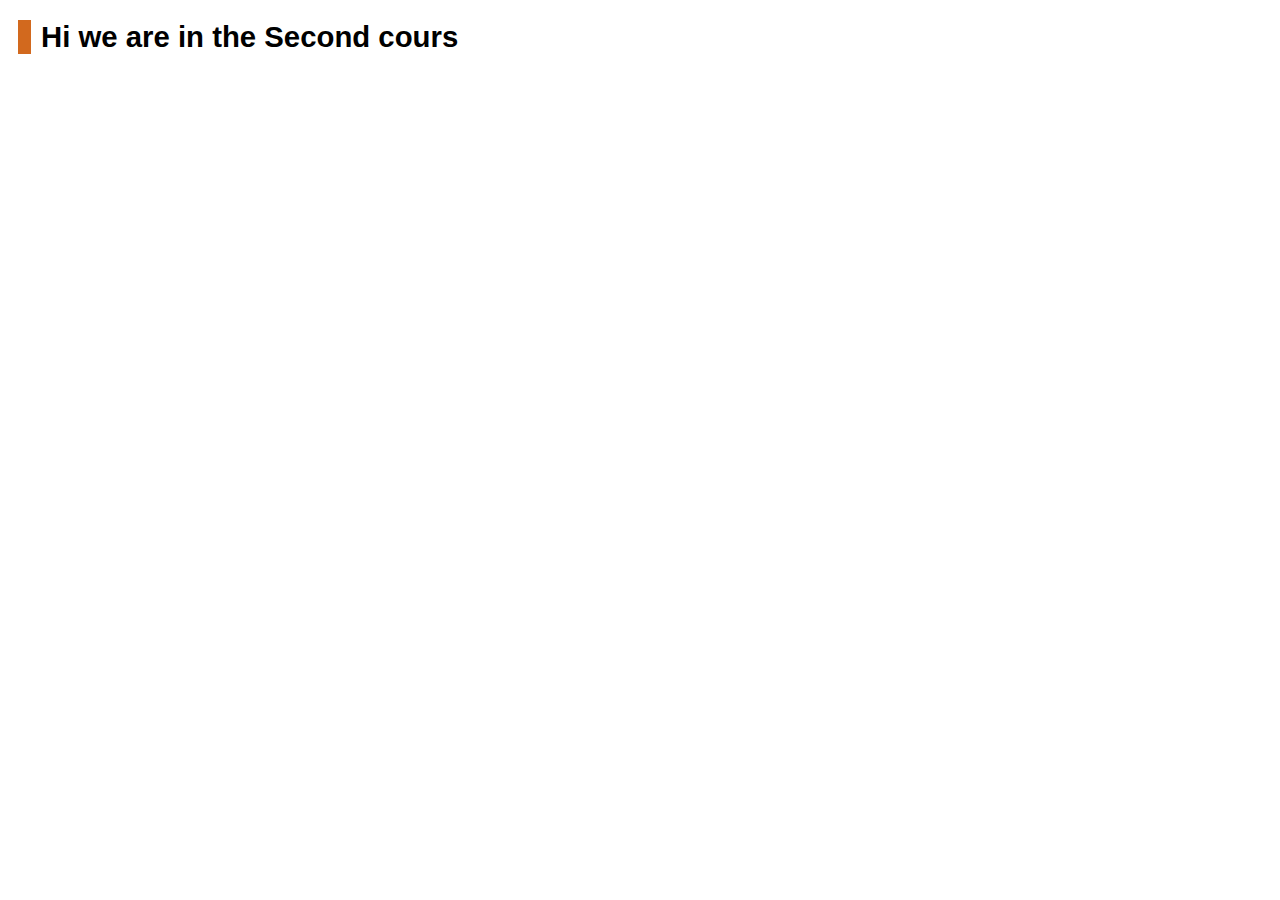
<file: cours3/index.html>
<!DOCTYPE html>
<html lang="en">
<head>
    <meta charset="UTF-8">
    <title>Document</title>
    <link rel="stylesheet" href="style.css">
</head>
<body>
    <h1 id="firstHeader"> Hi we are in the Second cours</h1> 
    <div id="jscontainer"></div>
    
    
    <script src="ap.js"></script>
</body>
</html>
</file>
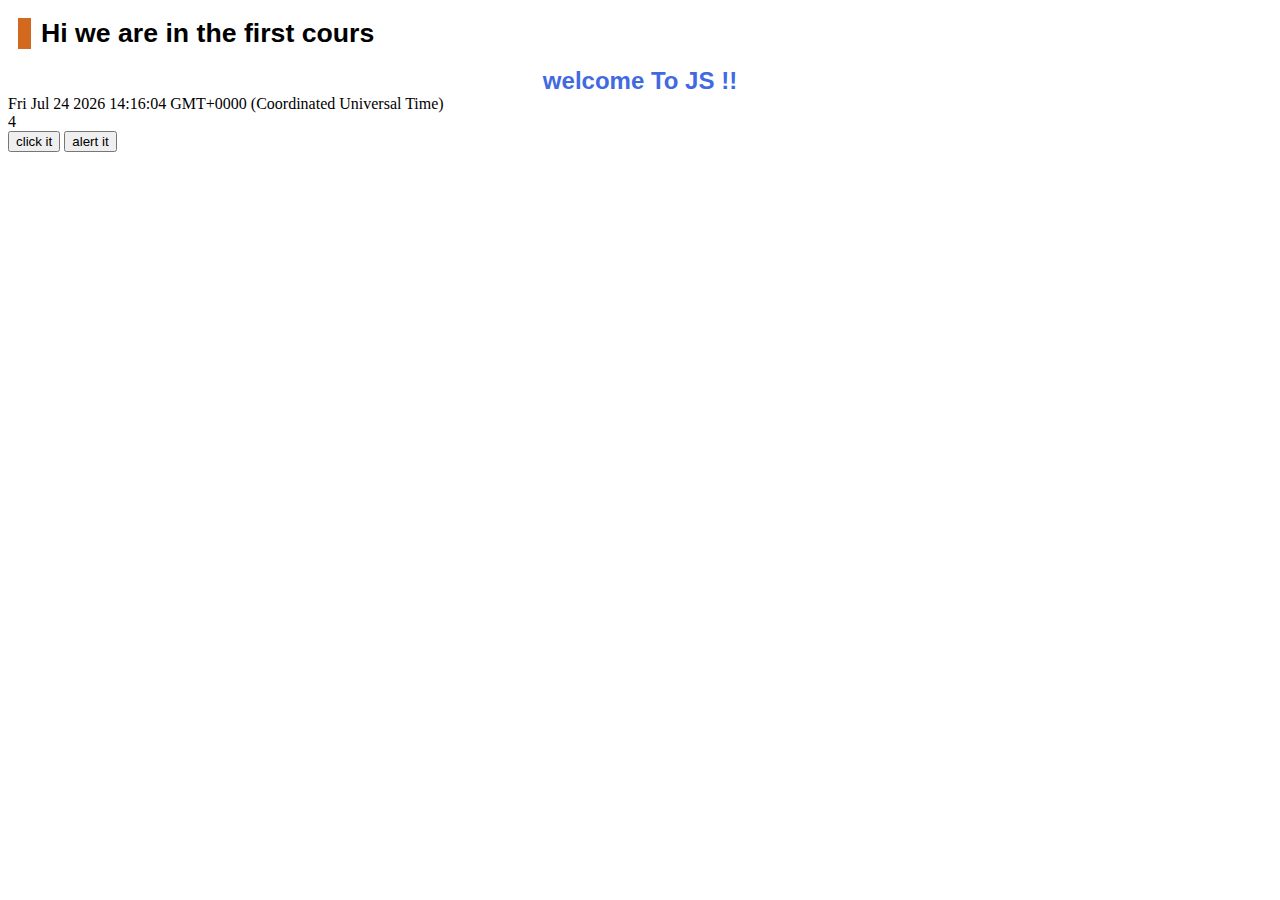
<file: cours1/final/index.html>
<!DOCTYPE html>
<html lang="en">
<head>
    <meta charset="UTF-8">
    <title>Document</title>
    <link rel="stylesheet" href="style.css">
   
</head>
<body>
    <h1 id="firstHeader"> Hi we are in the first cours</h1> 
    <div id="jscontainer"></div>
    <div id="jscontainer2"></div>
    <div id="jscontainer3">4</div>

    <script src="ap.js"></script>


    <!-- document.write -->
    <button type="button" onclick="document.write(14 + 6)">click it</button>

    <!-- document.getElementById -->
    <script>
        document.getElementById("jscontainer2").innerHTML = new Date();
    </script>

    <!-- window.alert -->
    <button type="button" onclick="window.alert('alert !!!  hello world')">alert it</button>
    
</body>
</html>
</file>
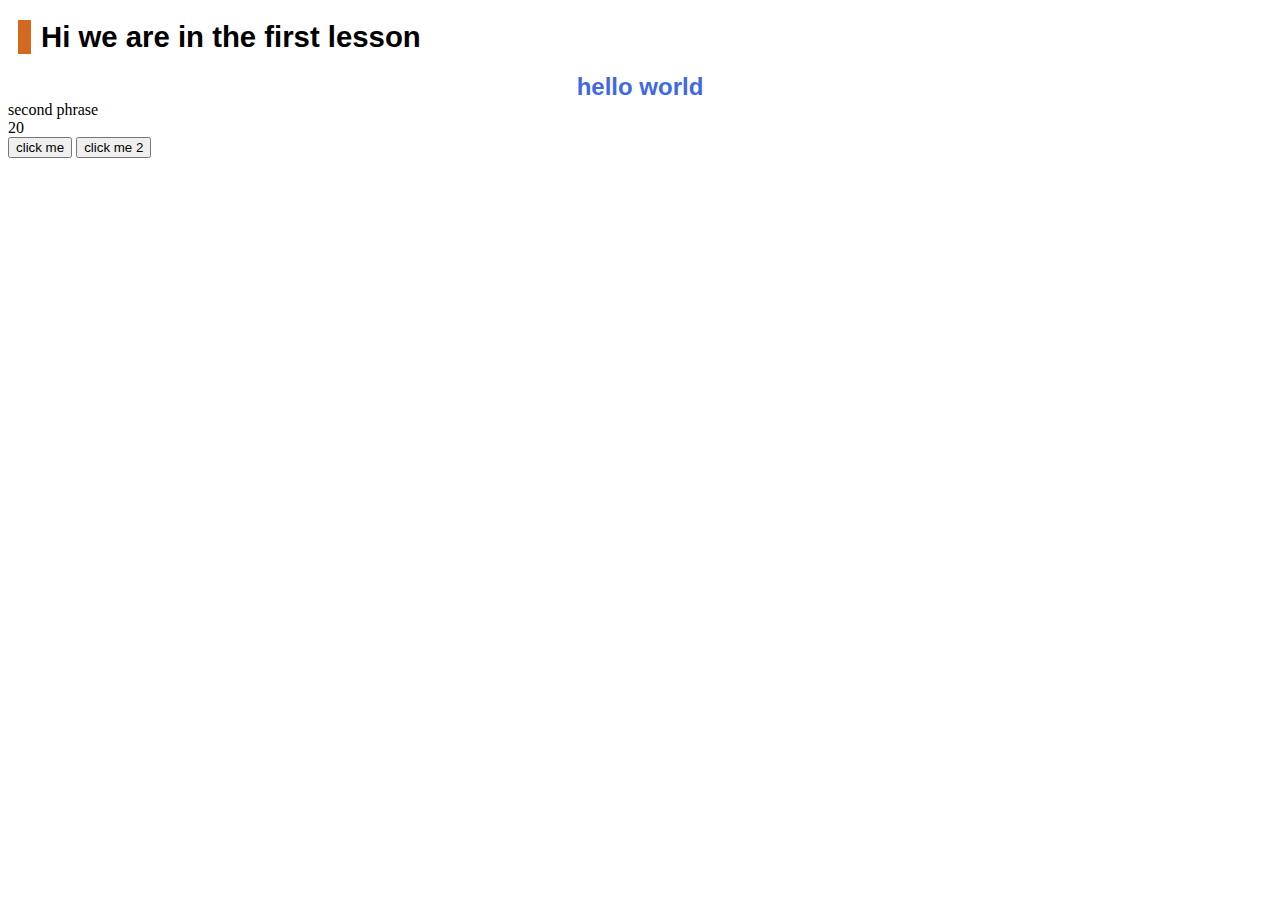
<file: cours1/setup/index.html>
<!DOCTYPE html>
<html lang="en">
<head>
    <meta name="viewport" content="width=device-width, initial-scale=1.0">
    <title>index 1</title>
    <link rel="stylesheet" href="style.css">
</head>
<body>
<h1 id="firstHeader"> Hi we are in the first lesson</h1>

<div id="jscontainer"></div>
<div id="jsContainer_2"></div>
<div id="jscontainer_3">20</div>




<!-- document.write -->
<button  type="button" onclick="document.write(14 + 6)"> click me</button>

<!-- window.alert -->
<button type="button" onclick="window.alert('hi alert')"> click me 2</button>



<!-- document. getElementbyId -->
<script>
    document.getElementById("jscontainer").innerHTML=" hello world"
    console.log("hello again");
</script>

<script src="ap.js  "></script>
</body>
</html>
</file>
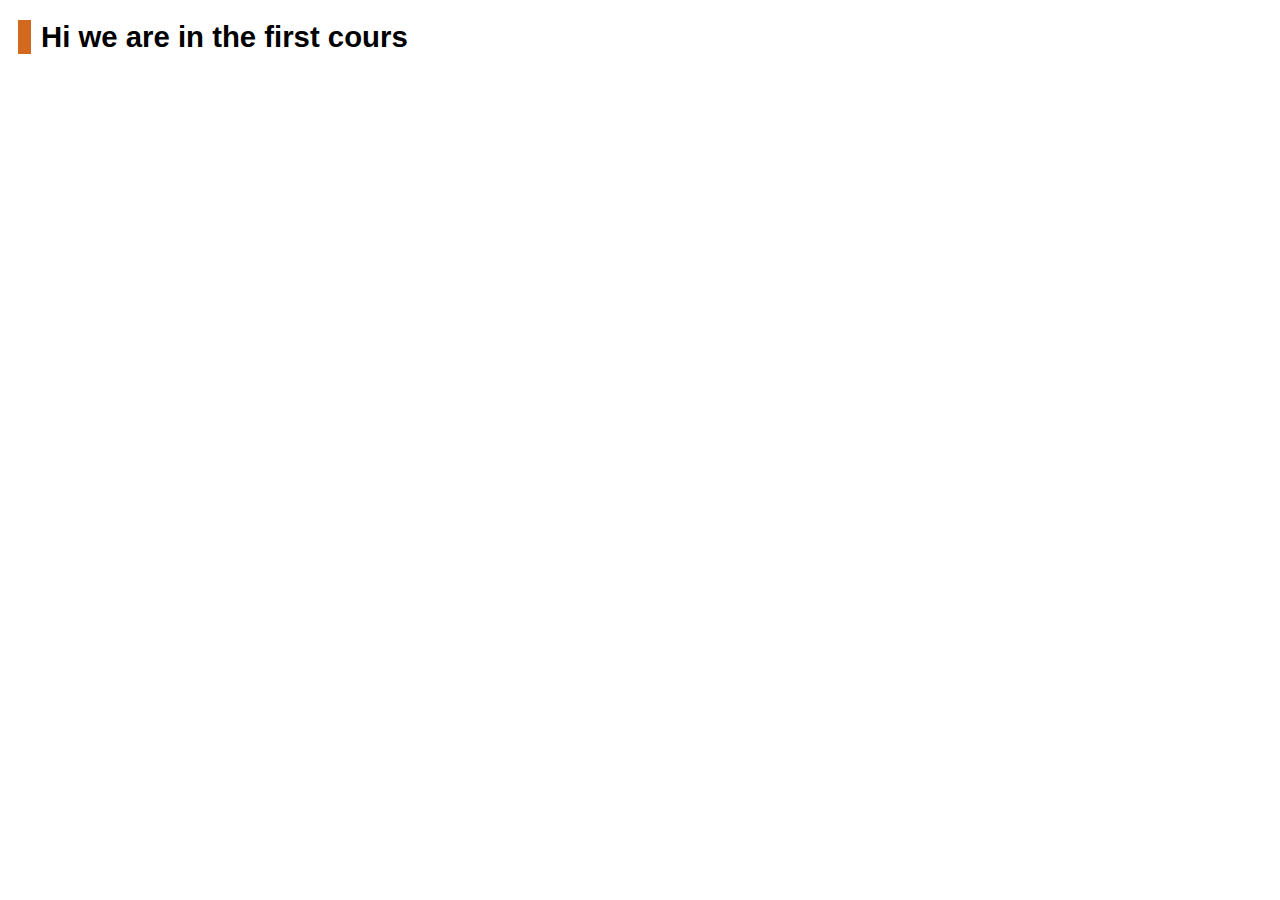
<file: cours2/setup/index.html>
<!DOCTYPE html>
<html lang="en">
<head>
    <meta charset="UTF-8">
    <title>Document</title>
    <link rel="stylesheet" href="style.css">

</head>
<body>
    <h1 id="firstHeader"> Hi we are in the first cours</h1> 
    <div id="jscontainer"></div>
    <script src="ap.js"></script>
</body>
</html>
</file>
<file: cours3/style.css>
#firstHeader {
  margin-left: 10px;
  padding-left: 10px;
  font-size: 22pt;
  font-weight: bolder;
  text-align: left;
  border-left-style: solid;
  border-left-width: 10pt;
  border-left-color: chocolate;
  font-family: Arial, Helvetica, sans-serif;
}
#jscontainer {
  font-family: Arial, Helvetica, sans-serif;
  text-align: center;
  font-weight: bolder;
  color: royalblue;
  font-size: 18pt;
}
</file>
<file: cours1/final/style.css>
#firstHeader {
  margin-left: 10px;
  padding-left: 10px;
  font-size: 20pt;
  font-weight: bolder;
  text-align: left;
  border-left-style: solid;
  border-left-width: 10pt;
  border-left-color: chocolate;
  font-family: Arial, Helvetica, sans-serif;
}
#jscontainer {
  font-family: Arial, Helvetica, sans-serif;
  text-align: center;
  font-weight: bolder;
  color: royalblue;
  font-size: 18pt;
}
</file>
<file: cours1/setup/style.css>
#firstHeader {
  margin-left: 10px;
  padding-left: 10px;
  font-size: 22pt;
  font-weight: bolder;
  text-align: left;
  border-left-style: solid;
  border-left-width: 10pt;
  border-left-color: chocolate;
  font-family: Arial, Helvetica, sans-serif;
}
#jscontainer {
  font-family: Arial, Helvetica, sans-serif;
  text-align: center;
  font-weight: bolder;
  color: royalblue;
  font-size: 18pt;
}
</file>
<file: cours2/setup/style.css>
#firstHeader {
  margin-left: 10px;
  padding-left: 10px;
  font-size: 22pt;
  font-weight: bolder;
  text-align: left;
  border-left-style: solid;
  border-left-width: 10pt;
  border-left-color: chocolate;
  font-family: Arial, Helvetica, sans-serif;
}
#jscontainer {
  font-family: Arial, Helvetica, sans-serif;
  text-align: center;
  font-weight: bolder;
  color: royalblue;
  font-size: 18pt;
}
</file>
